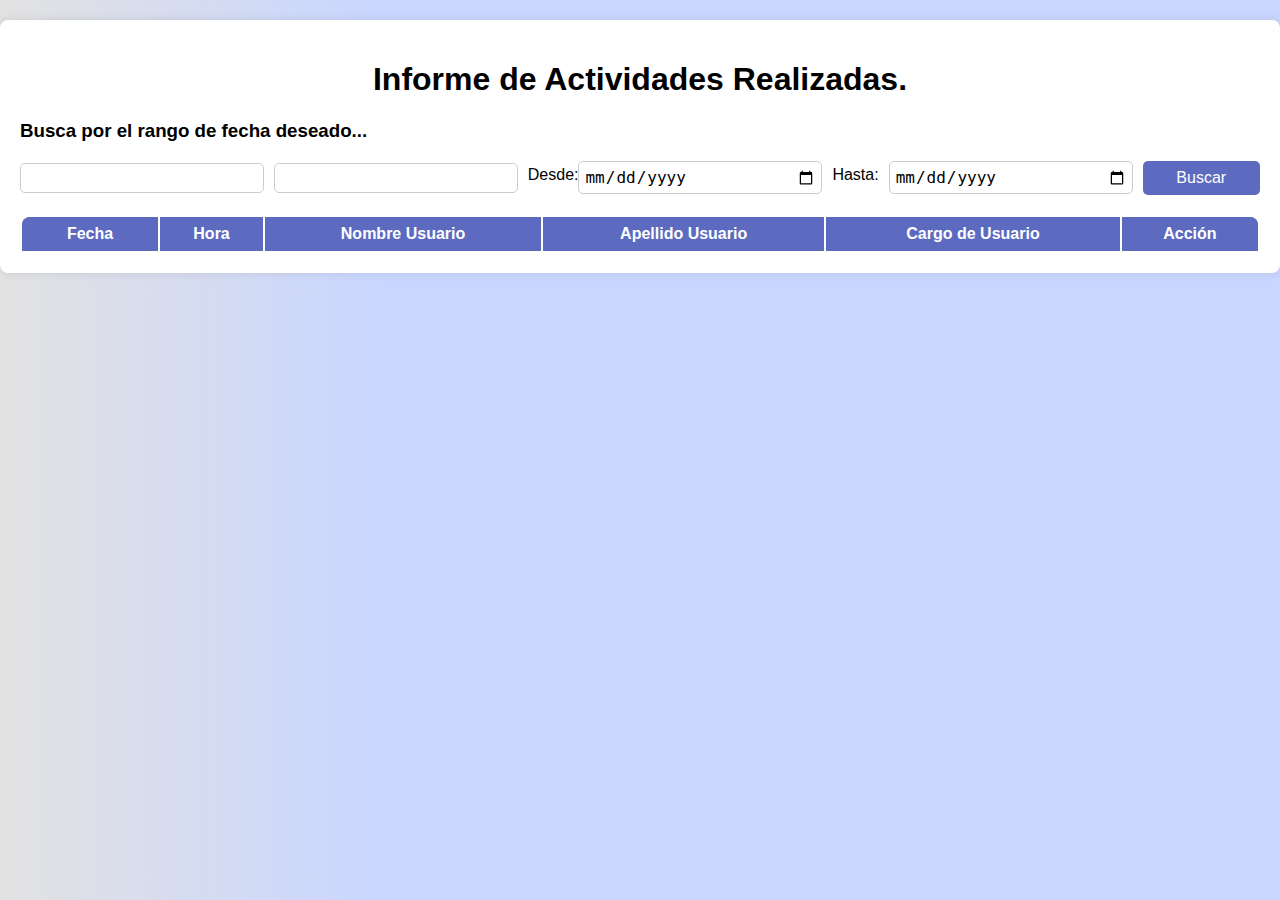
<file: InformeAcciones.html>
<!DOCTYPE html>
<html lang="es">
<head>
    <meta charset="UTF-8">
    <meta name="viewport" content="width=device-width, initial-scale=1.0">
    <title>Informe de Actividades</title>
    <style>
        body {
            font-family: Ubuntu, sans-serif;
            margin: 0;
            padding: 0;
            background-color: #f4f4f4;
            background: linear-gradient(to right, #e2e2e2 0%, #c9d6ff 30%); /* Ajustamos el inicio del degradado hacia la izquierda */
        }

        .container {
            max-width: 1700px;
            margin: 20px auto;
            padding: 20px;
            background-color: #fff;
            border-radius: 8px;
            box-shadow: 0 0 10px rgba(0, 0, 0, 0.1);
        }

        table {
            width: 100%;
            min-width: 100%;
            margin-top: 20px;
            overflow-x: auto;
        }

        thead {
            background-color: #5c6bc0;
            color: white;
        }

        th, td {
            text-align: center;
            padding: 8px;
        }

        th {
            background-color: #5c6bc0;
        }

        tbody tr:nth-child(even) {
            background-color: #f9f9f9;
        }

        tbody tr:hover {
            background-color: #f1f1f1;
        }

        /* Agregado un estilo para que la primera fila (cabecera) tenga bordes redondeados */
        thead tr th:first-child {
            border-top-left-radius: 8px;
        }

        thead tr th:last-child {
            border-top-right-radius: 8px;
        }

        /* Estilos para los bordes redondeados de la última fila */
        tbody tr:last-child td:first-child {
            border-bottom-left-radius: 8px;
        }

        tbody tr:last-child td:last-child {
            border-bottom-right-radius: 8px;
        }

        /* Aplica nowrap solo a las celdas de las columnas específicas */
        .nowrap {
            white-space: nowrap;
        }
        h1 {
            text-align: center; /* Centra el texto */
        }
        th.fecha {
            width: 120px; /* Puedes ajustar este valor según tus necesidades */
        }


    </style>
</head>

<body>
    <div class="container">
        <h1>Informe de Actividades Realizadas.</h1>
        <h3>Busca por el rango de fecha deseado...</h3>

        <div style="display: flex; align-items: center;">
            <input type="text" id="nombreObservado" name="nombreO" style="padding: 5px; border-radius: 5px; border: 1px solid #ccc; margin-right: 10px; font-size: 16px; width: 20%;" readonly>
            <input type="text" id="apellidoObservado" name="apellidoO" style="padding: 5px; border-radius: 5px; border: 1px solid #ccc; margin-right: 10px; font-size: 16px; width: 20%;" readonly>
            
            <label for="fechaInicio" style="display: block; margin-bottom: 5px; font-size: 16px;">Desde:</label>
            <input type="date" id="fechaInicio" style="padding: 5px; border-radius: 5px; border: 1px solid #ccc; margin-right: 10px; font-size: 16px; width: 20%;">
            <label for="fechaFin" style="display: block; margin-bottom: 5px; margin-right: 10px; font-size: 16px;">Hasta:</label>
            <input type="date" id="fechaFin" style="padding: 5px; border-radius: 5px; border: 1px solid #ccc; margin-right: 10px; font-size: 16px; width: 20%;">
            <button type="button" onclick="buscarDatos()" style="padding: 8px 12px; background-color: #5c6bc0; color: white; border: none; border-radius: 5px; cursor: pointer; font-size: 16px; width: 10%;">Buscar</button>
        </div>
        <table id="actividades-table">
            <thead>
                <tr>
                    <th class="nowrap fecha">Fecha</th>
                    <th class="nowrap" >Hora</th>
                    <th class="nowrap">Nombre Usuario</th>
                    <th class="nowrap">Apellido Usuario</th>
                    <th class="nowrap">Cargo de Usuario</th>
                    <th>Acción</th>
                </tr>
            </thead>
            <tbody id="content">
            </tbody>
        </table>
    </div>

    <script>
    function cargarDatos() {
        fetch('load_Cargar_Datos.php') // Asegúrate de especificar la ruta correcta
            .then(response => response.json())
            .then(data => {
                const content = document.getElementById('content');
                content.innerHTML = '';
                data.forEach(row => {
                    const tr = document.createElement('tr');
                    Object.values(row).forEach(cellData => {
                        const td = document.createElement('td');
                        td.textContent = cellData;
                        tr.appendChild(td);
                    });
                    content.appendChild(tr);
                });
            })
            .catch(error => console.error('Error al cargar datos:', error));
    }

    function buscarDatos() {
        const fechaInicio = document.getElementById('fechaInicio').value;
        const fechaFin = document.getElementById('fechaFin').value;
        
        // Obtener todos los inputs
        const nombreObservado = document.getElementById('nombreObservado').value.trim().toLowerCase();
        const apellidoObservado = document.getElementById('apellidoObservado').value.trim().toLowerCase();
        
        // Obtener todas las filas de la tabla
        const rows = document.querySelectorAll('#actividades-table tbody tr');

        // Iterar sobre cada fila y ocultar las que no están dentro del rango de fechas o no cumplen con los datos observados
        rows.forEach(row => {
            const fecha = row.cells[0].textContent; // Obtener la fecha de la primera celda
            const nombre = row.cells[2].textContent.trim().toLowerCase(); // Obtener el nombre de usuario
            const apellido = row.cells[3].textContent.trim().toLowerCase(); // Obtener el apellido de usuario
            
            if ((fecha < fechaInicio || fecha > fechaFin) || (nombre !== nombreObservado && apellido !== apellidoObservado)) {
                row.style.display = 'none';
            } else {
                row.style.display = ''; // Mostrar la fila si cumple con los criterios
            }
        });
    }

    
        // Función para obtener los parámetros de la URL
        function obtenerParametroURL(nombre) {
            const urlParams = new URLSearchParams(window.location.search);
            return urlParams.get(nombre);
        }

        // Función para asignar valores a los inputs
        function asignarValoresInputs() {
            const nombre = obtenerParametroURL('nombre');
            const apellido = obtenerParametroURL('apellido');
            if (nombre && apellido) {
                document.getElementById('nombreObservado').value = nombre;
                document.getElementById('apellidoObservado').value = apellido;
            }
        }
        window.onload = function() {
            cargarDatos();
            asignarValoresInputs();
        };
    </script>


</body>
</html>
</file>
